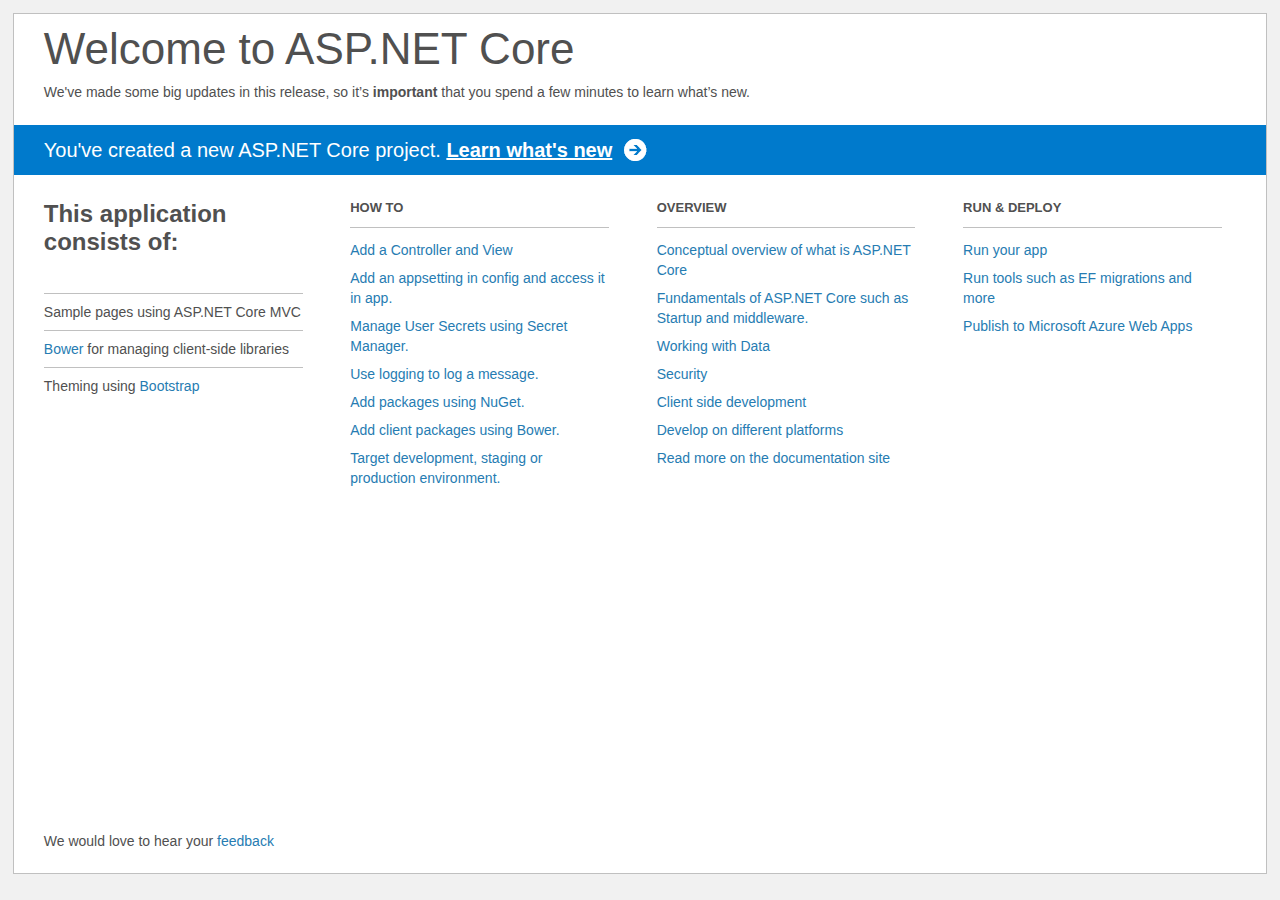
<file: Studio.DotNet.API/Project_Readme.html>
﻿<!DOCTYPE html>
<html lang="en">
<head>
    <meta charset="utf-8" />
    <title>Welcome to ASP.NET Core</title>
    <style>
        html {
            background: #f1f1f1;
            height: 100%;
        }

        body {
            background: #fff;
            color: #505050;
            font: 14px 'Segoe UI', tahoma, arial, helvetica, sans-serif;
            margin: 1%;
            min-height: 95.5%;
            border: 1px solid silver;
            position: relative;
        }

        #header {
            padding: 0;
        }

            #header h1 {
                font-size: 44px;
                font-weight: normal;
                margin: 0;
                padding: 10px 30px 10px 30px;
            }

            #header span {
                margin: 0;
                padding: 0 30px;
                display: block;
            }

            #header p {
                font-size: 20px;
                color: #fff;
                background: #007acc;
                padding: 0 30px;
                line-height: 50px;
                margin-top: 25px;

            }

                #header p a {
                    color: #fff;
                    text-decoration: underline;
                    font-weight: bold;
                    padding-right: 35px;
                    background: no-repeat right bottom url([data-uri]);
                }

        #main {
            padding: 5px 30px;
            clear: both;
        }

        .section {
            width: 21.7%;
            float: left;
            margin: 0 0 0 4%;
        }

            .section h2 {
                font-size: 13px;
                text-transform: uppercase;
                margin: 0;
                border-bottom: 1px solid silver;
                padding-bottom: 12px;
                margin-bottom: 8px;
            }

            .section.first {
                margin-left: 0;
            }

                .section.first h2 {
                    font-size: 24px;
                    text-transform: none;
                    margin-bottom: 25px;
                    border: none;
                }

                .section.first li {
                    border-top: 1px solid silver;
                    padding: 8px 0;
                }

            .section.last {
                margin-right: 0;
            }

        ul {
            list-style: none;
            padding: 0;
            margin: 0;
            line-height: 20px;
        }

        li {
            padding: 4px 0;
        }

        a {
            color: #267cb2;
            text-decoration: none;
        }

            a:hover {
                text-decoration: underline;
            }

        #footer {
            clear: both;
            padding-top: 50px;
        }

            #footer p {
                position: absolute;
                bottom: 10px;
            }
    </style>
</head>
<body>

    <div id="header">
        <h1>Welcome to ASP.NET Core</h1>
        <span>
            We've made some big updates in this release, so it’s <b>important</b> that you spend
            a few minutes to learn what’s new.
        </span>
        <p>You've created a new ASP.NET Core project. <a href="http://go.microsoft.com/fwlink/?LinkId=518016">Learn what's new</a></p>
    </div>

    <div id="main">
        <div class="section first">
            <h2>This application consists of:</h2>
            <ul>
                <li>Sample pages using ASP.NET Core MVC</li>
                <li><a href="http://go.microsoft.com/fwlink/?LinkId=518004">Bower</a> for managing client-side libraries</li>
                <li>Theming using <a href="http://go.microsoft.com/fwlink/?LinkID=398939">Bootstrap</a></li>
            </ul>
        </div>
        <div class="section">
            <h2>How to</h2>
            <ul>
                <li><a href="http://go.microsoft.com/fwlink/?LinkID=398600">Add a Controller and View</a></li>
                <li><a href="http://go.microsoft.com/fwlink/?LinkID=699562">Add an appsetting in config and access it in app.</a></li>
                <li><a href="http://go.microsoft.com/fwlink/?LinkId=699315">Manage User Secrets using Secret Manager.</a></li>
                <li><a href="http://go.microsoft.com/fwlink/?LinkId=699316">Use logging to log a message.</a></li>
                <li><a href="http://go.microsoft.com/fwlink/?LinkId=699317">Add packages using NuGet.</a></li>
                <li><a href="http://go.microsoft.com/fwlink/?LinkId=699318">Add client packages using Bower.</a></li>
                <li><a href="http://go.microsoft.com/fwlink/?LinkId=699319">Target development, staging or production environment.</a></li>
            </ul>
        </div>
        <div class="section">
            <h2>Overview</h2>
            <ul>
                <li><a href="http://go.microsoft.com/fwlink/?LinkId=518008">Conceptual overview of what is ASP.NET Core</a></li>
                <li><a href="http://go.microsoft.com/fwlink/?LinkId=699320">Fundamentals of ASP.NET Core such as Startup and middleware.</a></li>
                <li><a href="http://go.microsoft.com/fwlink/?LinkId=398602">Working with Data</a></li>
                <li><a href="http://go.microsoft.com/fwlink/?LinkId=398603">Security</a></li>
                <li><a href="http://go.microsoft.com/fwlink/?LinkID=699321">Client side development</a></li>
                <li><a href="http://go.microsoft.com/fwlink/?LinkID=699322">Develop on different platforms</a></li>
                <li><a href="http://go.microsoft.com/fwlink/?LinkID=699323">Read more on the documentation site</a></li>
            </ul>
        </div>
        <div class="section last">
            <h2>Run & Deploy</h2>
            <ul>
                <li><a href="http://go.microsoft.com/fwlink/?LinkID=517851">Run your app</a></li>
                <li><a href="http://go.microsoft.com/fwlink/?LinkID=517853">Run tools such as EF migrations and more</a></li>
                <li><a href="http://go.microsoft.com/fwlink/?LinkID=398609">Publish to Microsoft Azure Web Apps</a></li>
            </ul>
        </div>

        <div id="footer">
            <p>We would love to hear your <a href="http://go.microsoft.com/fwlink/?LinkId=518015">feedback</a></p>
        </div>
    </div>

</body>
</html>
</file>
